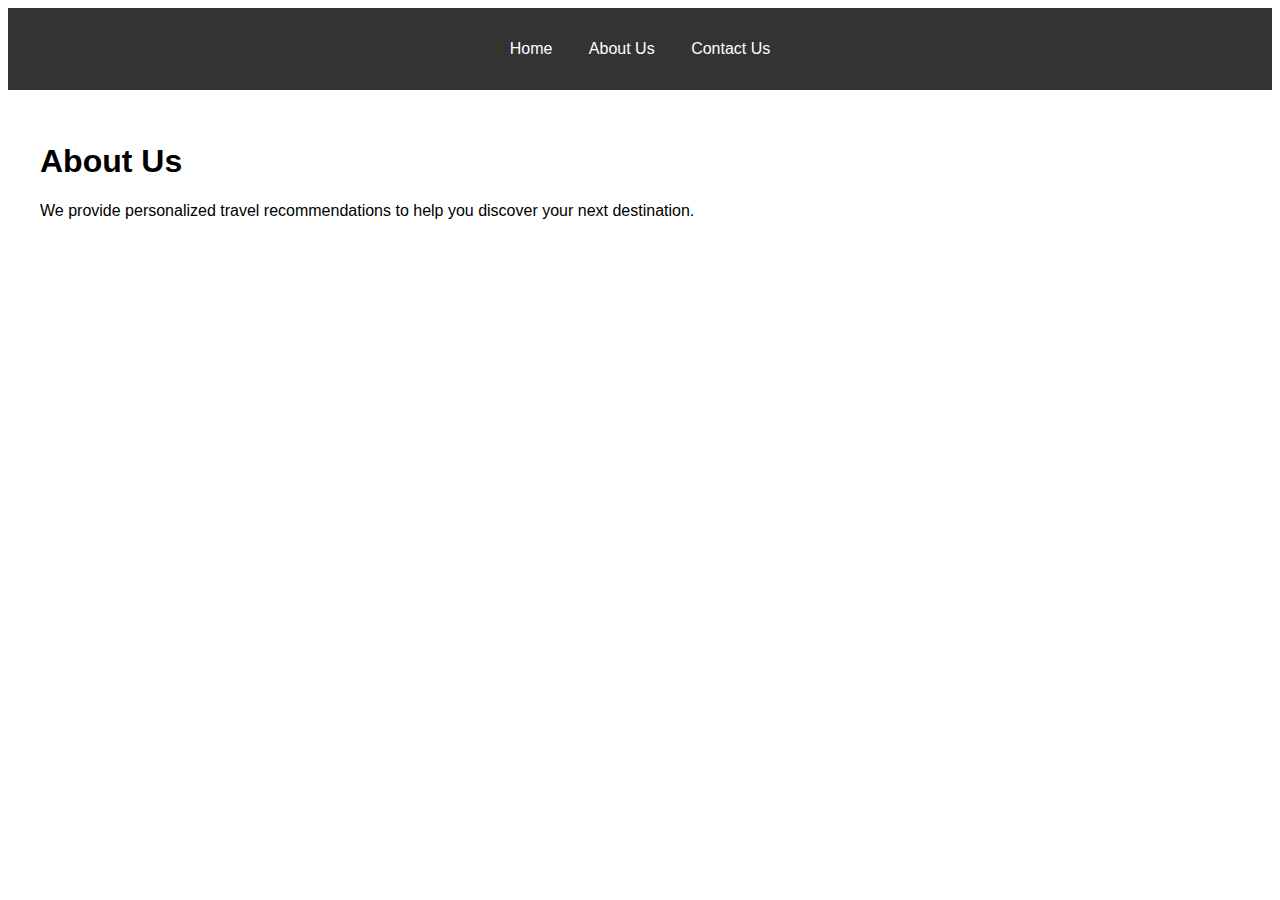
<file: about.html>
<!DOCTYPE html>
<html lang="en">
<head>
    <meta charset="UTF-8">
    <meta name="viewport" content="width=device-width, initial-scale=1.0">
    <title>About Us</title>
    <link rel="stylesheet" href="css/styles.css">
</head>
<body>
    <header>
        <nav>
            <ul>
                <li><a href="index.html">Home</a></li>
                <li><a href="about.html">About Us</a></li>
                <li><a href="contact.html">Contact Us</a></li>
            </ul>
        </nav>
    </header>
    <main>
        <h1>About Us</h1>
        <p>We provide personalized travel recommendations to help you discover your next destination.</p>
    </main>
</body>
</html>
</file>
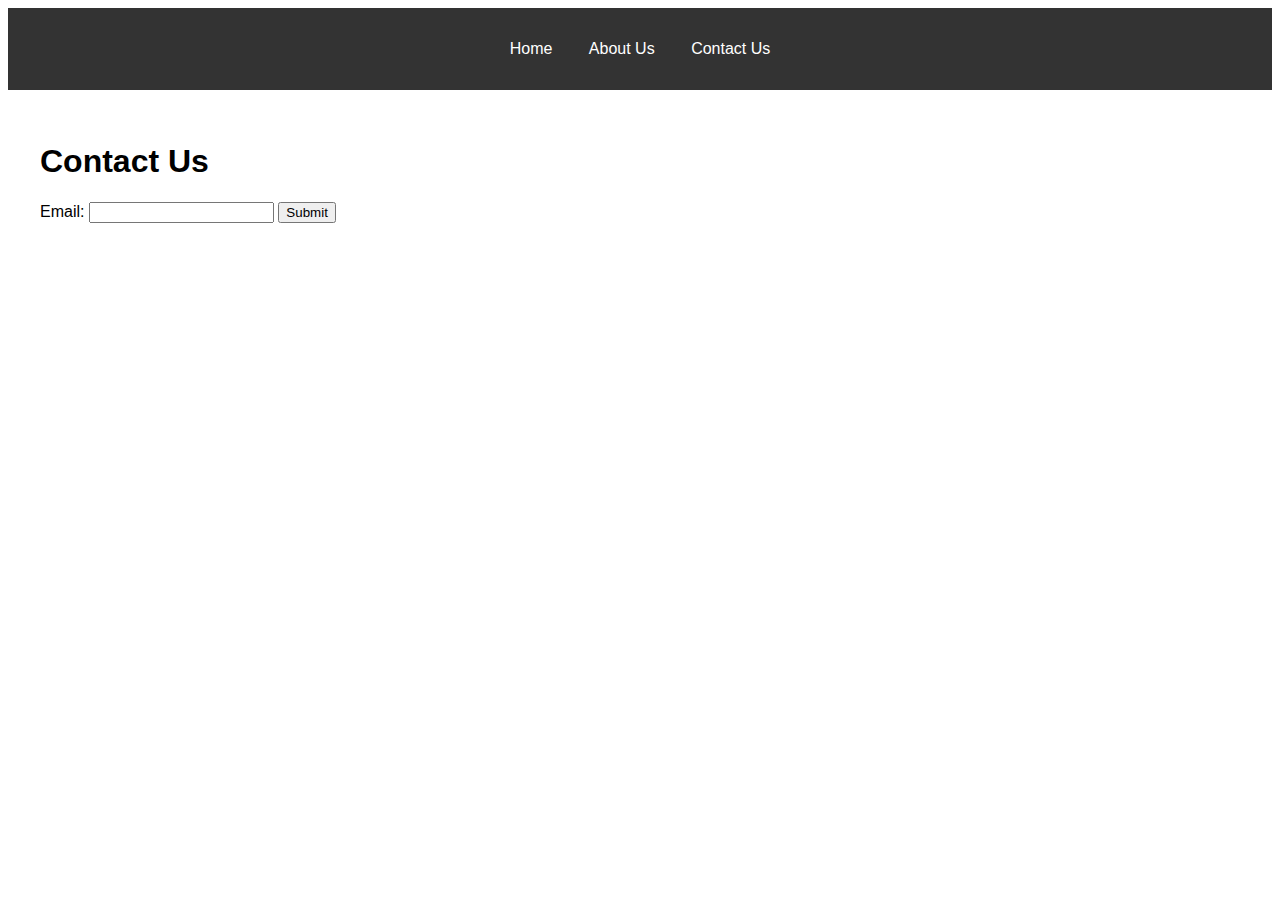
<file: contact.html>
<!DOCTYPE html>
<html lang="en">
<head>
    <meta charset="UTF-8">
    <meta name="viewport" content="width=device-width, initial-scale=1.0">
    <title>Contact Us</title>
    <link rel="stylesheet" href="css/styles.css">
</head>
<body>
    <header>
        <nav>
            <ul>
                <li><a href="index.html">Home</a></li>
                <li><a href="about.html">About Us</a></li>
                <li><a href="contact.html">Contact Us</a></li>
            </ul>
        </nav>
    </header>
    <main>
        <h1>Contact Us</h1>
        <form>
            <label for="email">Email:</label>
            <input type="email" id="email" name="email" required>
            <button type="submit">Submit</button>
        </form>
    </main>
</body>
</html>
</file>
<file: css/styles.css>
body {
    font-family: Arial, sans-serif;
}

header {
    background-color: #333;
    padding: 1em 0;
    text-align: center;
}

nav ul {
    list-style: none;
    padding: 0;
}

nav ul li {
    display: inline;
    margin: 0 1em;
}

nav ul li a {
    color: white;
    text-decoration: none;
}

main {
    padding: 2em;
}

section {
    margin-bottom: 2em;
}

img {
    max-width: 100%;
    height: auto;
    margin-right: 1em;
}
</file>
